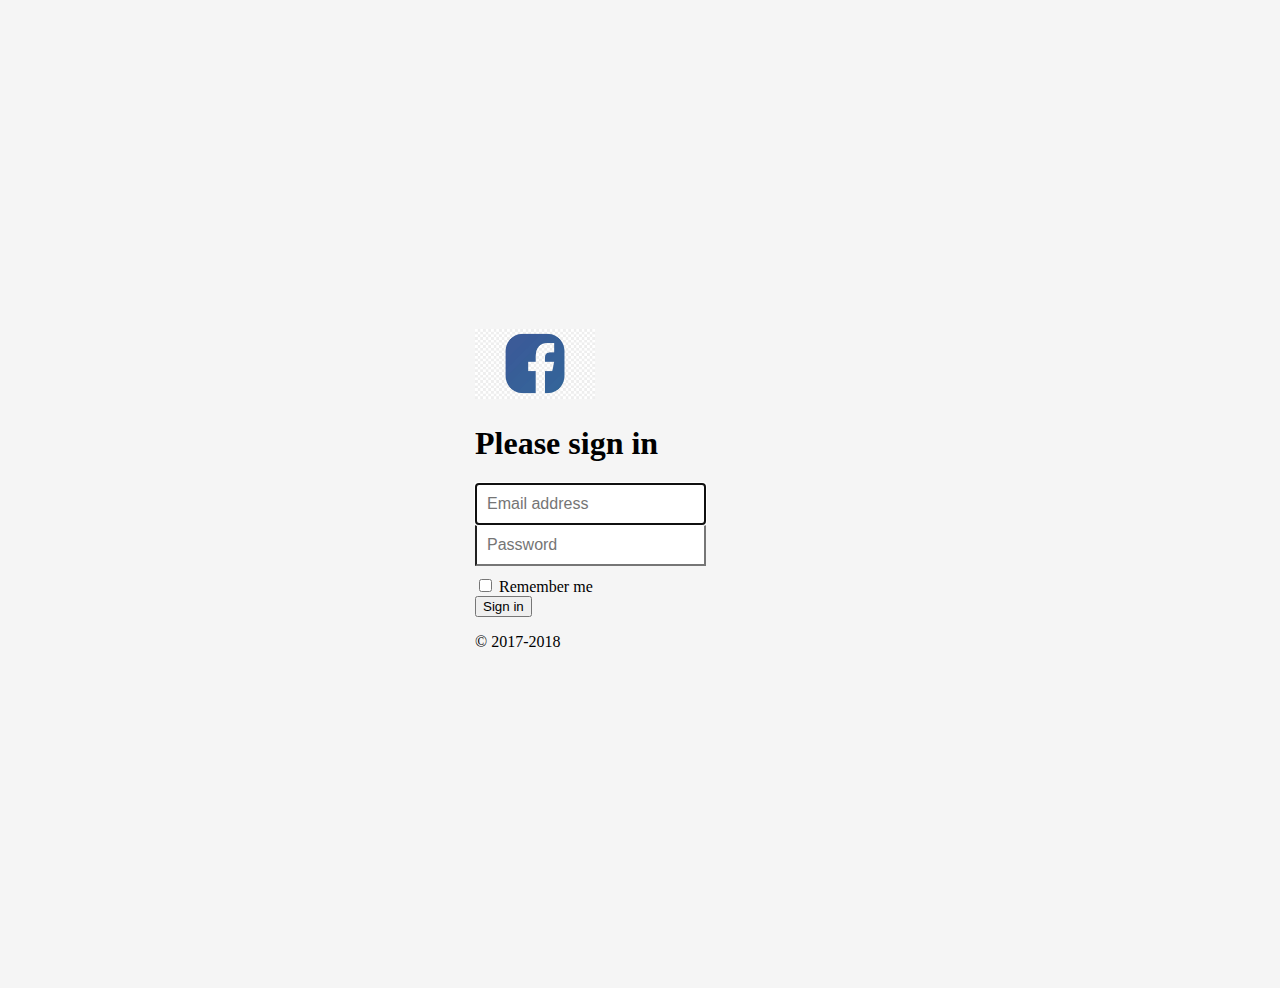
<file: form login/index.html>
<!doctype html>
<html lang="en">
<head>
    <!-- Required meta tags -->
    <meta charset="utf-8">
    <meta name="viewport" content="width=device-width, initial-scale=1">

    <!-- Bootstrap CSS -->
    <link href="https://cdn.jsdelivr.net/npm/bootstrap@5.0.0-beta2/dist/css/bootstrap.min.css" rel="stylesheet"
          integrity="sha384-BmbxuPwQa2lc/FVzBcNJ7UAyJxM6wuqIj61tLrc4wSX0szH/Ev+nYRRuWlolflfl" crossorigin="anonymous">

    <title>Login</title>
    <link rel="stylesheet" href="styles.css">
</head>
<body class="text-center">
<form class="form-signin">
    <img class="mb-4" src="1.jpg" alt="" width="120px"
         height="70">
    <h1 class="h3 mb-3 font-weight-normal">Please sign in</h1>
    <input type="email" id="inputEmail" class="form-control" placeholder="Email address" required autofocus>
    <input type="password" id="inputPassword" class="form-control" placeholder="Password" required>
    <div class="checkbox mb-3">
        <label>
            <input type="checkbox" value="remember-me"> Remember me
        </label>
    </div>
    <button class="btn btn-lg btn-primary btn-block" type="submit">Sign in</button>
    <p class="mt-5 mb-3 text-muted">&copy; 2017-2018</p>
</form>
<script src="https://cdn.jsdelivr.net/npm/bootstrap@5.0.0-beta2/dist/js/bootstrap.bundle.min.js"
        integrity="sha384-b5kHyXgcpbZJO/tY9Ul7kGkf1S0CWuKcCD38l8YkeH8z8QjE0GmW1gYU5S9FOnJ0"
        crossorigin="anonymous"></script>
</body>
</html>
</file>
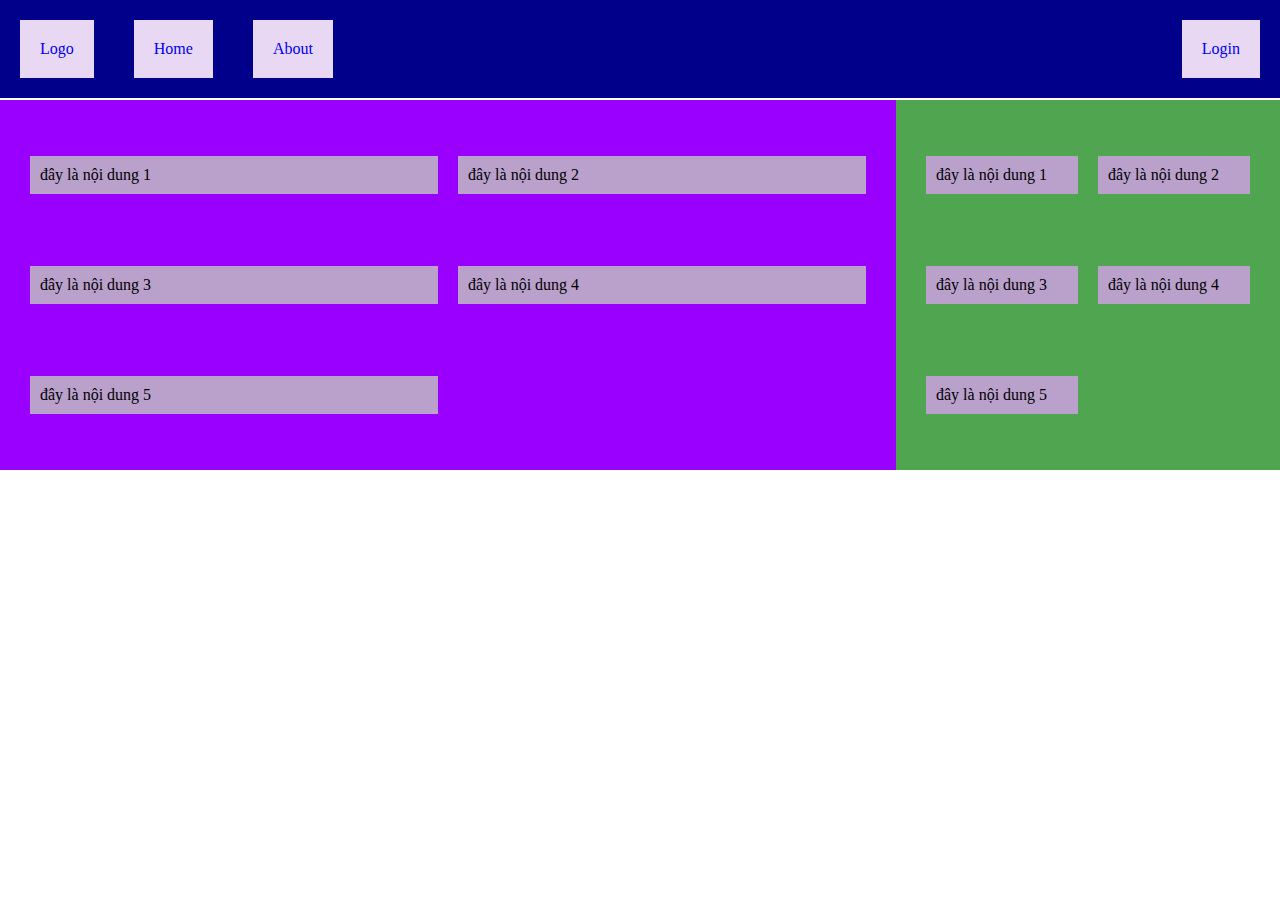
<file: RWD-demo/src/index.html>
<!DOCTYPE html>
<html lang="en">
<head>
    <meta charset="UTF-8">
    <meta name="viewport" content="width=device-width, initial-scale=1">
    <title>Title</title>
  <link rel="stylesheet" href="style.css">
</head>
<body>
<div id="nav">
    <a href="#">Logo</a>
    <a href="#">Home</a>
    <a href="#">About</a>
    <a href="#" style="float: right">Login</a>
</div>
<div id="na">
    <div id="right">
        <div>
            <p>đây là nội dung 1</p>
        </div>
        <div>
            <p>đây là nội dung 2</p>
        </div>
        <div>
            <p>đây là nội dung 3</p>
        </div>
        <div>
            <p>đây là nội dung 4</p>
        </div>
        <div>
            <p>đây là nội dung 5</p>
        </div>
    </div>
    <div id="left">
        <div>
            <p>đây là nội dung 1</p>
        </div>
        <div>
            <p>đây là nội dung 2</p>
        </div>
        <div>
            <p>đây là nội dung 3</p>
        </div>
        <div>
            <p>đây là nội dung 4</p>
        </div>
        <div>
            <p>đây là nội dung 5</p>
        </div>
    </div>
</div>
</body>
</html>
</file>
<file: form login/styles.css>
html,
body {
    height: 100%;
}

body {
    display: -ms-flexbox;
    display: -webkit-box;
    display: flex;
    -ms-flex-align: center;
    -ms-flex-pack: center;
    -webkit-box-align: center;
    align-items: center;
    -webkit-box-pack: center;
    justify-content: center;
    padding-top: 40px;
    padding-bottom: 40px;
    background-color: #f5f5f5;
}

.form-signin {
    width: 100%;
    max-width: 330px;
    padding: 15px;
    margin: 0 auto;
}
.form-signin .checkbox {
    font-weight: 400;
}
.form-signin .form-control {
    position: relative;
    box-sizing: border-box;
    height: auto;
    padding: 10px;
    font-size: 16px;
}
.form-signin .form-control:focus {
    z-index: 2;
}
.form-signin input[type="email"] {
    margin-bottom: -1px;
    border-bottom-right-radius: 0;
    border-bottom-left-radius: 0;
}
.form-signin input[type="password"] {
    margin-bottom: 10px;
    border-top-left-radius: 0;
    border-top-right-radius: 0;
}
</file>
<file: RWD-demo/src/style.css>
* {
    box-sizing: border-box;
}
body{
    margin: 0;
}
#nav{
    width: 100%;
    position: fixed;
    clear: both;
    overflow: hidden;
    background-color: darkblue;
    z-index: 3;
}
#nav a {
    background-color: #e9d8f4;
    text-align: center;
    float: left;
    display: block;
    text-decoration: none;
    padding: 20px;
    margin: 20px;
}
#na #right {
    width: 70%;
    padding: 20px;
    float: left;
    background-color: #9900ff;
}
#na #right div{
    width: 50%;
    float: left;
    padding: 20px 10px;
}
#right div p{
    padding: 10px;

    background-color: #baa1cc;
}
#na {
    position: relative;
    top: 100px;
    z-index: 2;
}
#na #left {
    width: 30%;
    float: left;
    padding: 20px;
    background-color: #50a650;
}
#na #left div{
    width: 50%;
    float: left;
    padding: 20px 10px;
}
#left div p{
    padding: 10px;

    background-color: #baa1cc;
}
@media screen and (max-width: 1200px) {
    #na #left div {
        width: 100%;
        padding: 20px 10px;
    }
}
/*@media screen and (max-width: 900px){*/
/*    #na #right div{*/
/*        width: 100%;*/
/*        padding: 20px 10px;*/
/*    }*/
/*}*/
/*@media screen and (max-width: 700px) {*/
/*    #na #right, #na #left {*/
/*        width: 100%;*/
/*    }*/
/*}*/
</file>
